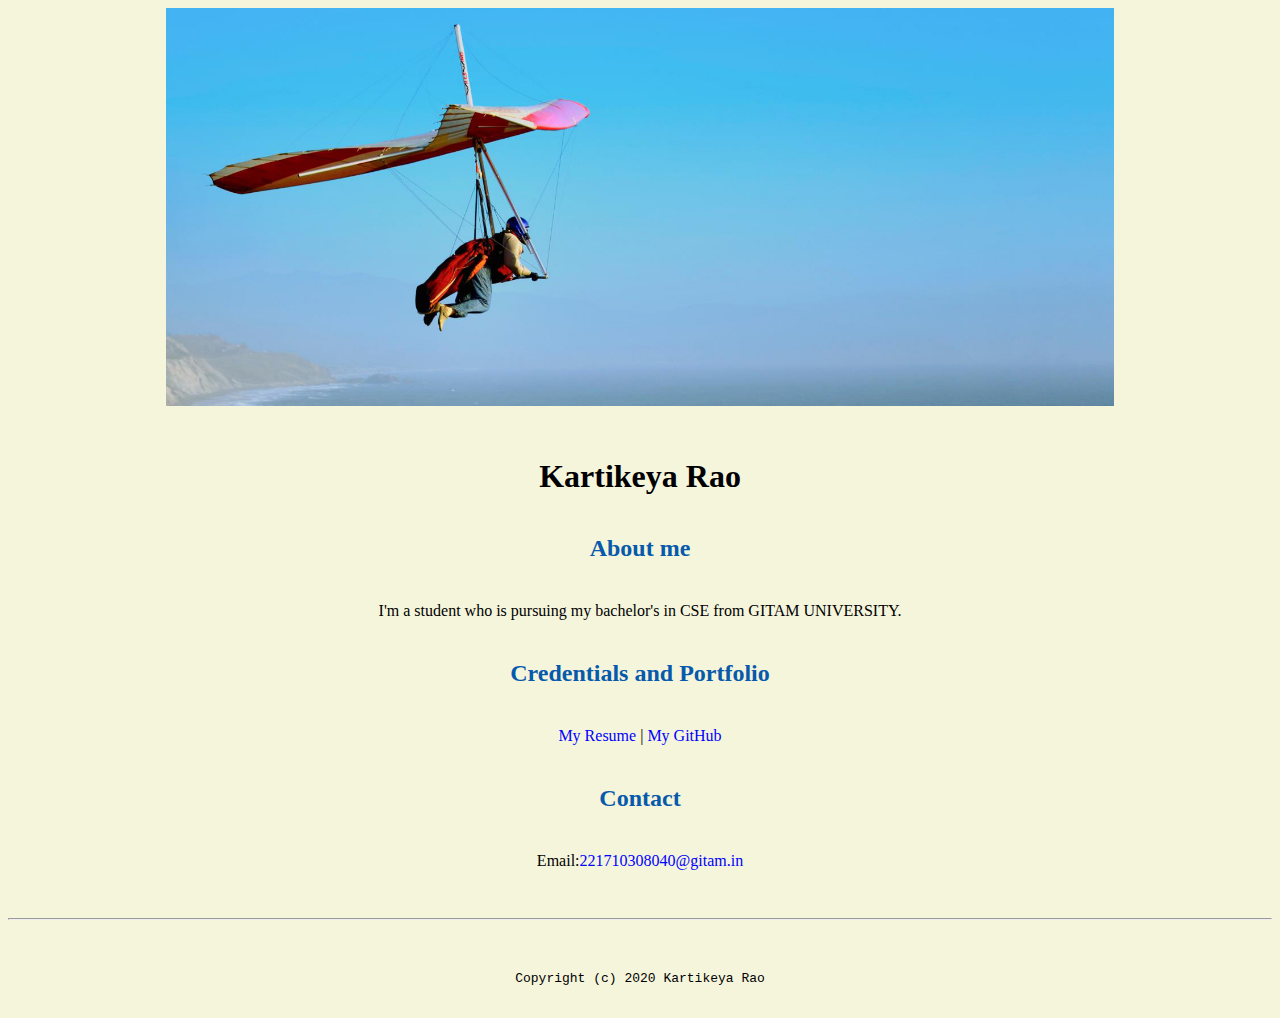
<file: index.html>
<!doctype html>
<html lang="en">
<header>
    <title>Kartikeya Rao</title>
    <link rel="stylesheet" href="css/master.css">
    <link rel="FaviconIcon" href="favicon.ico" type="image/x-icon">
    <link rel="shortcut" href="favicon.ico" type="image/x-icon">
    <meta name="viewport" content="widht=device-width,intial-scale=1,shrink-to-fit=no">
    <meta name="Kartikeya Rao" content="Kartikeya Rao's portal">
    <meta name="robots" content="noindex,nofollow">
  </header>
  <body>
    <img src="images/banner.jpg" width="75%" alt="Image not found!">
    <h1>Kartikeya Rao</h1>
    <h2>About me</h2>
    <p>I'm a student who is pursuing my bachelor's in CSE from GITAM UNIVERSITY.</p>
    <h2>Credentials and Portfolio</h2>
    <a href="resume.html">My Resume</a> | <a href="https://github.com/karthik307">My GitHub</a>
    <h2>Contact</h2>
    <p>Email:<a href="mailto:221710308040@gitam.in">221710308040@gitam.in</a></p>
  </body>
  <footer>
<hr>
<code>Copyright (c) 2020 Kartikeya Rao</code>
  </footer>
</html>
</file>
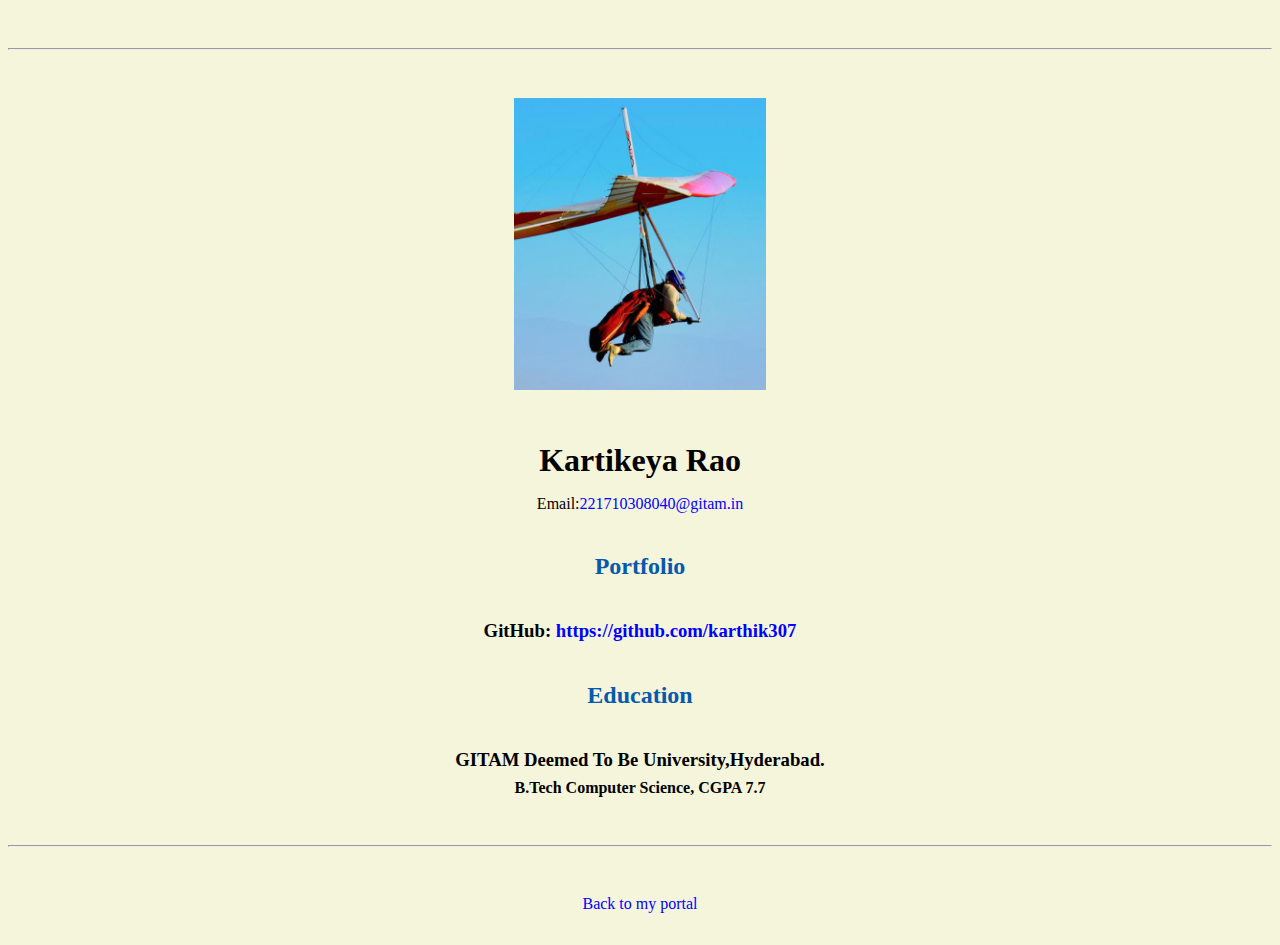
<file: resume.html>
<!doctype html>
<html lang="en">
  <header>
    <title>Kartikeya Rao's Resume</title>
    <link rel="stylesheet" href="css/master.css">
    <link rel="FaviconIcon" href="favicon.ico" type="image/x-icon">
    <link rel="shortcut" href="favicon.ico" type="image/x-icon">
    <meta name="viewport" content="widht=device-width,intial-scale=1,shrink-to-fit=no">
    <meta name="Kartikeya Rao" content="Kartikeya Rao's portal">
    <meta name="robots" content="noindex,nofollow">
  </header>
  <body>
    <hr>
    <img src="images/headshot.jpg" alt="Image not found!" width="20%">
    <h1>Kartikeya Rao</h1>
    <p>Email:<a href="mailto:221710308040@gitam.in" target="blank">221710308040@gitam.in</a></p>
    <h2>Portfolio</h2>
      <h3>GitHub: <a href="https://github.com/karthik307" target="_blank">https://github.com/karthik307</a></h3>
    <h2>Education</h2>
    <h3>GITAM Deemed To Be University,Hyderabad.</h3>
    <h4>B.Tech Computer Science, CGPA 7.7</h4>
  </body>
  <footer>
  <hr>
  <p><a href="index.html">Back to my portal</a><p>
  </footer>
</html>
</file>
<file: css/master.css>
a {
    color:blue;
    text-decoration: none; 
  }
  a:hover {
    color:green;
    text-decoration: none; 
  }
  body {
    background-color: beige;
    color:black;
    font-family:"Times New Roman",Arial,sans-serif;
    text-align:center;
   }
  footer {
    margin-top: 2rem;
    margin-bottom: 2rem;
  }
  h1 {
    margin-bottom: 0.5rem;
    margin-top: 3rem;
   }
  h2 {
    color:#075AAB;
    margin-bottom: 2.5rem;
    margin-top: 2.5rem;
   }
  h3 {
    margin-bottom: 0;
    margin-top: 2rem;
  }
  h4 {
    margin-bottom: 1rem;
    margin-top: 0.5rem;
  }
  h5 {
    margin-top: 0.5rem;
  }
  hr {
    margin-bottom: 3rem;
    margin-top: 3rem;
  }
  ul {
    display: table;
    margin: 0 auto;
    text-align: left;
  }
</file>
